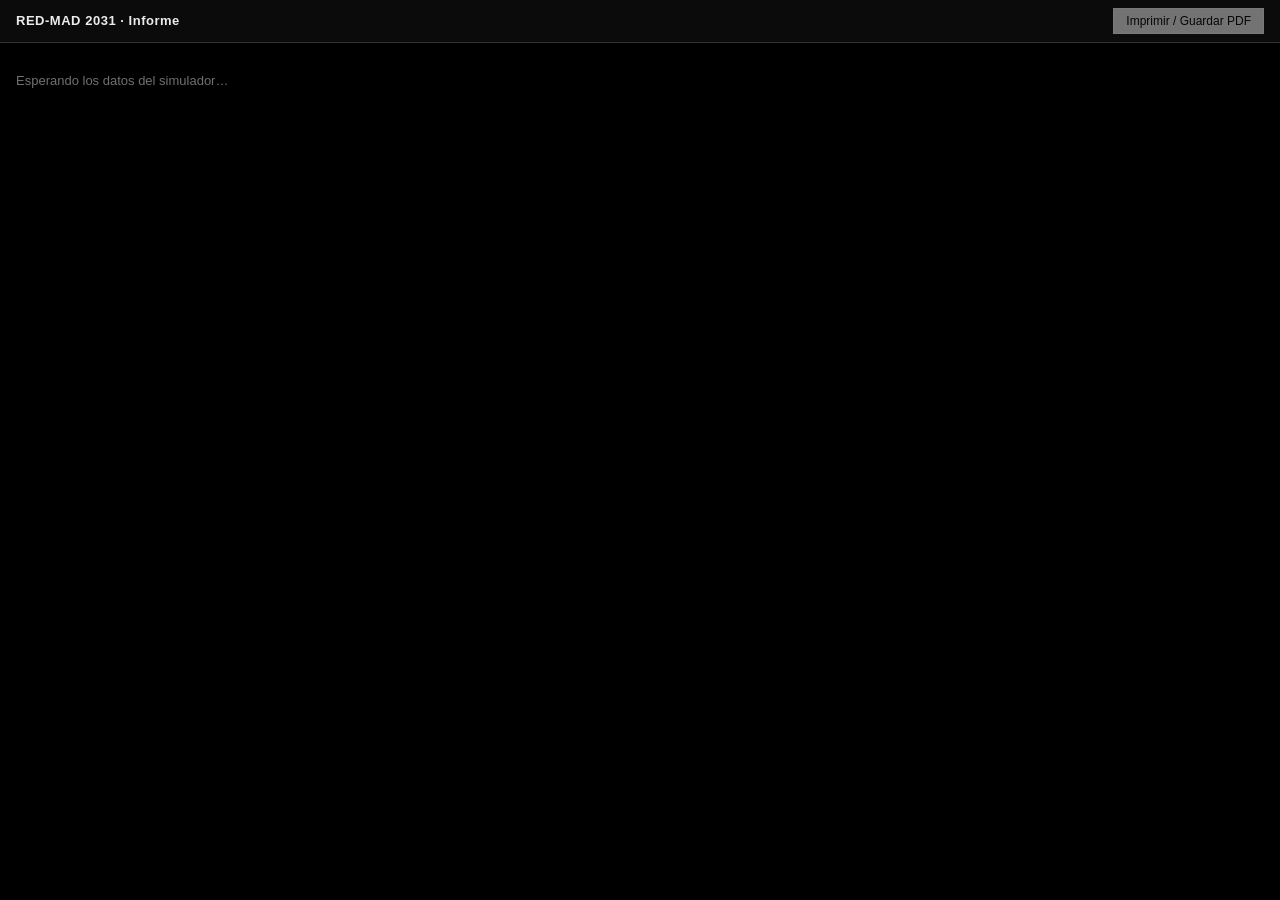
<file: informe.html>
<!doctype html>
<html lang="es">
<head>
<meta charset="utf-8">
<meta name="viewport" content="width=device-width, initial-scale=1">
<title>Informe RED-MAD 2031</title>
<link rel="stylesheet" href="informe.css">
</head>
<body>
<div class="barra no-imprimir">
  <span class="barra-tit">RED-MAD 2031 · <span id="barra-sub">Informe</span></span>
  <span class="barra-estado" id="estado" role="status"></span>
  <button type="button" class="btn prim" id="imprimir" disabled>Imprimir / Guardar PDF</button>
</div>
<main id="informe">
  <p class="espera" id="espera">Esperando los datos del simulador…</p>
</main>
<script src="informe.js"></script>
</body>
</html>
</file>
<file: informe.css>
/* informe.css — informe imprimible de EXPORTAR. Pantalla: paleta negra NOC. Impresión: blanco y negro sobrio, A4,
   tablas anchas en A4 apaisado (página con nombre "ancha"), cabeceras repetidas y números de página. */
:root {
  color-scheme: dark;
  --bg0: #000; --bg1: #0b0b0b; --bg2: #141414; --line: #222; --line2: #333; --line3: #555;
  --tx1: #ececec; --tx2: #a6a6a6; --tx3: #707070; --steel: #f2f2f2;
  --sup: #9085e9; --calc: #707070; --doc: #d9d9d9;
  --rayado: repeating-linear-gradient(-45deg, rgba(144,133,233,.30) 0 2px, transparent 2px 6px);
  --sans: -apple-system, BlinkMacSystemFont, "Segoe UI Variable Text", "Segoe UI", "Helvetica Neue", sans-serif;
  --code: ui-monospace, "Cascadia Mono", Consolas, monospace;
}
* { box-sizing: border-box; }
html, body { margin: 0; background: var(--bg0); color: var(--tx1); font: 13px/1.4 var(--sans); }
.barra { position: sticky; top: 0; z-index: 5; display: flex; align-items: center; gap: 12px; padding: 8px 16px;
  background: var(--bg1); border-bottom: 1px solid var(--line2); }
.barra-tit { font-weight: 600; letter-spacing: .04em; }
.barra-estado { flex: 1; color: var(--tx3); font-size: 12px; min-width: 0; overflow: hidden; text-overflow: ellipsis; white-space: nowrap; }
.btn { height: 26px; padding: 0 12px; border: 1px solid var(--line2); background: var(--bg0); color: var(--tx1); font: 12px var(--sans); cursor: pointer; }
.btn.prim { background: var(--steel); color: #000; border-color: #fff; }
.btn:disabled { opacity: .45; cursor: not-allowed; }
main { max-width: 1400px; margin: 0 auto; padding: 16px; }
.espera { color: var(--tx3); }
.error { color: #e5484d; }

/* portada */
.portada { border: 1px solid var(--line2); padding: 28px 28px 22px; margin-bottom: 24px; }
.portada .proy { font: 600 12px/1 var(--sans); letter-spacing: .14em; color: var(--tx2); text-transform: uppercase; }
.portada h1 { font-size: 30px; margin: 10px 0 4px; font-weight: 650; letter-spacing: -.01em; }
.portada .modo { display: inline-block; padding: 2px 8px; border: 1px solid var(--tx1); font-weight: 600; font-size: 12px; margin-right: 6px; }
.portada .modo.lab { background: repeating-linear-gradient(-45deg, rgba(255,255,255,.25) 0 2px, transparent 2px 6px); }
.portada dl { display: grid; grid-template-columns: max-content minmax(0, 1fr); gap: 4px 16px; margin: 18px 0 0; }
.portada dt { color: var(--tx3); }
.portada dd { margin: 0; overflow-wrap: anywhere; }
.kpi span { overflow-wrap: anywhere; }
.kpis { display: grid; grid-template-columns: repeat(auto-fit, minmax(150px, 1fr)); gap: 1px; background: var(--line2); border: 1px solid var(--line2); margin-top: 20px; }
.kpi { background: var(--bg1); padding: 10px 12px; }
.kpi b { display: block; font-size: 22px; font-weight: 600; font-variant-numeric: tabular-nums; }
.kpi span { color: var(--tx3); font-size: 11px; }
.kpi small { display: block; color: var(--tx2); font-size: 11px; margin-top: 2px; }
.indice { margin: 16px 0 0; padding: 0; list-style: none; columns: 2; color: var(--tx2); font-size: 12px; }
.indice a { color: inherit; text-decoration: none; }
.indice a:hover { color: var(--tx1); text-decoration: underline; }

/* secciones y tablas */
.sec { margin: 0 0 28px; }
.sec h2 { font-size: 17px; margin: 0 0 4px; font-weight: 620; }
.sec h2 .n { color: var(--tx3); font-weight: 400; font-size: 12px; margin-left: 6px; }
.sec .desc { margin: 0 0 8px; color: var(--tx2); font-size: 12px; }
.envol { overflow-x: auto; border: 1px solid var(--line); }
table { border-collapse: collapse; width: 100%; font-size: 11.5px; }
th, td { padding: 3px 6px; border-bottom: 1px solid var(--line); text-align: left; vertical-align: top; }
thead th { background: var(--bg2); color: var(--tx2); font-weight: 600; position: sticky; top: 0; white-space: nowrap; }
thead th .u { color: var(--tx3); font-weight: 400; }
td.num { text-align: right; font-variant-numeric: tabular-nums; white-space: nowrap; }
td.largo { min-width: 220px; max-width: 420px; }
td.medio { min-width: 130px; max-width: 260px; }
td.meta { color: var(--tx2); font-size: 10.5px; }
td.meta.ids { font-family: var(--code); font-size: 10px; max-width: 260px; }
th.meta { border-left: 1px solid var(--line2); }
td.meta:first-of-type { border-left: 1px solid var(--line2); }
/* procedencia de celda */
td.t-supuesto { background: var(--rayado); box-shadow: inset 2px 0 0 var(--sup); }
td.t-calculado { font-style: italic; color: var(--tx2); }
td.t-anterior::after { content: "†"; color: var(--tx3); margin-left: 2px; font-style: normal; }
/* Revisión 8: dato del usuario (modelo propio, LAB): borde discontinuo ámbar + ‡ (patrón propio, legible sin color) */
td.t-usuario, .muestra.t-usuario { border-left: 2px dashed #b8801a; padding-left: 4px; }
td.t-usuario::after, .muestra.t-usuario::after { content: "‡"; color: #b8801a; margin-left: 2px; font-style: normal; }
sup.s { font: 600 8.5px/1 var(--code); color: var(--sup); margin-left: 3px; letter-spacing: 0; white-space: nowrap; }
sup.s::before { content: "ˢ"; }

/* registro de supuestos */
.amb h3 { font-size: 14px; margin: 18px 0 6px; text-transform: capitalize; }
.sup-ficha { border: 1px solid var(--line); border-left: 3px solid var(--sup); padding: 8px 10px; margin: 0 0 8px; font-size: 12px; }
.sup-ficha .cab { display: flex; gap: 10px; align-items: baseline; flex-wrap: wrap; }
.sup-ficha .id { font: 600 12px var(--code); color: var(--sup); }
.sup-ficha .campo { font-weight: 600; }
.sup-ficha .valor { font-variant-numeric: tabular-nums; }
.sup-ficha .estado { margin-left: auto; color: var(--tx3); font-size: 11px; text-transform: uppercase; letter-spacing: .06em; }
.sup-ficha dl { display: grid; grid-template-columns: 120px minmax(0, 1fr); gap: 2px 10px; margin: 6px 0 0; }
.sup-ficha dt { color: var(--tx3); }
.sup-ficha dd { margin: 0; overflow-wrap: anywhere; }
.sup-ficha .afecta { font-size: 11px; color: var(--tx2); }
.sup-ficha.no-usado { opacity: .75; }
.leyenda td:first-child { white-space: nowrap; width: 210px; }
.muestra { display: inline-block; min-width: 70px; padding: 1px 6px; border: 1px solid var(--line2); }
.aviso { border: 1px dashed var(--line3); padding: 8px 10px; color: var(--tx2); font-size: 12px; margin: 0 0 12px; }

/* ===== impresión ===== */
@page { size: A4; margin: 14mm 12mm 16mm;
  @bottom-left { content: "RED-MAD 2031 · informe del simulador"; font: 7.5pt sans-serif; color: #555; }
  @bottom-right { content: counter(page) " / " counter(pages); font: 7.5pt sans-serif; color: #555; } }
@page ancha { size: A4 landscape; margin: 12mm 10mm 14mm;
  @bottom-left { content: "RED-MAD 2031 · informe del simulador"; font: 7.5pt sans-serif; color: #555; }
  @bottom-right { content: counter(page) " / " counter(pages); font: 7.5pt sans-serif; color: #555; } }
@media print {
  :root { color-scheme: light; --line: #bbb; --line2: #888; --line3: #666; --tx1: #000; --tx2: #333; --tx3: #555;
    --sup: #000;
    /* En papel, gris plano: el rayado (gradiente o mosaico SVG) se rasteriza celda a celda y el PDF de un informe
       completo pasa de 7 a 18-38 MB. En pantalla sigue rayado. */
    --rayado: #e4e4e4; }
  html, body { background: #fff; color: #000; font-size: 9pt; }
  * { -webkit-print-color-adjust: exact; print-color-adjust: exact; }
  .no-imprimir { display: none !important; }
  main { max-width: none; padding: 0; }
  .portada { border: 0; padding: 0; margin: 0; break-after: page; }
  .portada h1 { font-size: 24pt; }
  .kpi { background: #fff; }
  .kpis { background: #888; }
  .sec { break-before: page; margin: 0; }
  .sec.ancha { page: ancha; }
  .envol { overflow: visible; border: 0; }
  table { font-size: 7.4pt; width: 100%; }
  .sec.ancha table { font-size: 6.9pt; }
  th, td { padding: 1.5pt 3pt; border-bottom: .5pt solid #bbb; }
  thead { display: table-header-group; }
  thead th { position: static; background: #eee; color: #000; border-bottom: .8pt solid #000; white-space: normal; }
  tr { break-inside: avoid; page-break-inside: avoid; }
  td.largo { min-width: 0; max-width: 60mm; }
  td.medio { min-width: 0; max-width: 40mm; }
  td.meta.ids { min-width: 30mm; max-width: 45mm; }
  td.meta:not(.ids) { min-width: 24mm; }
  td, th { overflow-wrap: break-word; }
  td.t-supuesto { box-shadow: none; border-left: .6pt solid #000; }
  td.num { overflow-wrap: normal; }
  td.t-calculado { color: #000; }
  td.t-usuario { border-left: .8pt dashed #000; }
  td.t-usuario::after { color: #000; }
  sup.s { color: #000; font-size: 6pt; }
  .sup-ficha { break-inside: avoid; border-color: #999; border-left: 2pt solid #000; padding: 4pt 6pt; font-size: 8.5pt; }
  .amb h3 { break-after: avoid; }
  h2 { break-after: avoid; }
  a { color: #000; text-decoration: none; }
}
@media (max-width: 640px) { .barra { flex-wrap: wrap; padding: 8px 16px; } .barra-estado { flex-basis: 100%; order: 3; } .portada { padding: 16px; } .portada h1 { font-size: 22px; } .indice { columns: 1; } main { padding: 12px 16px; } }
</file>
